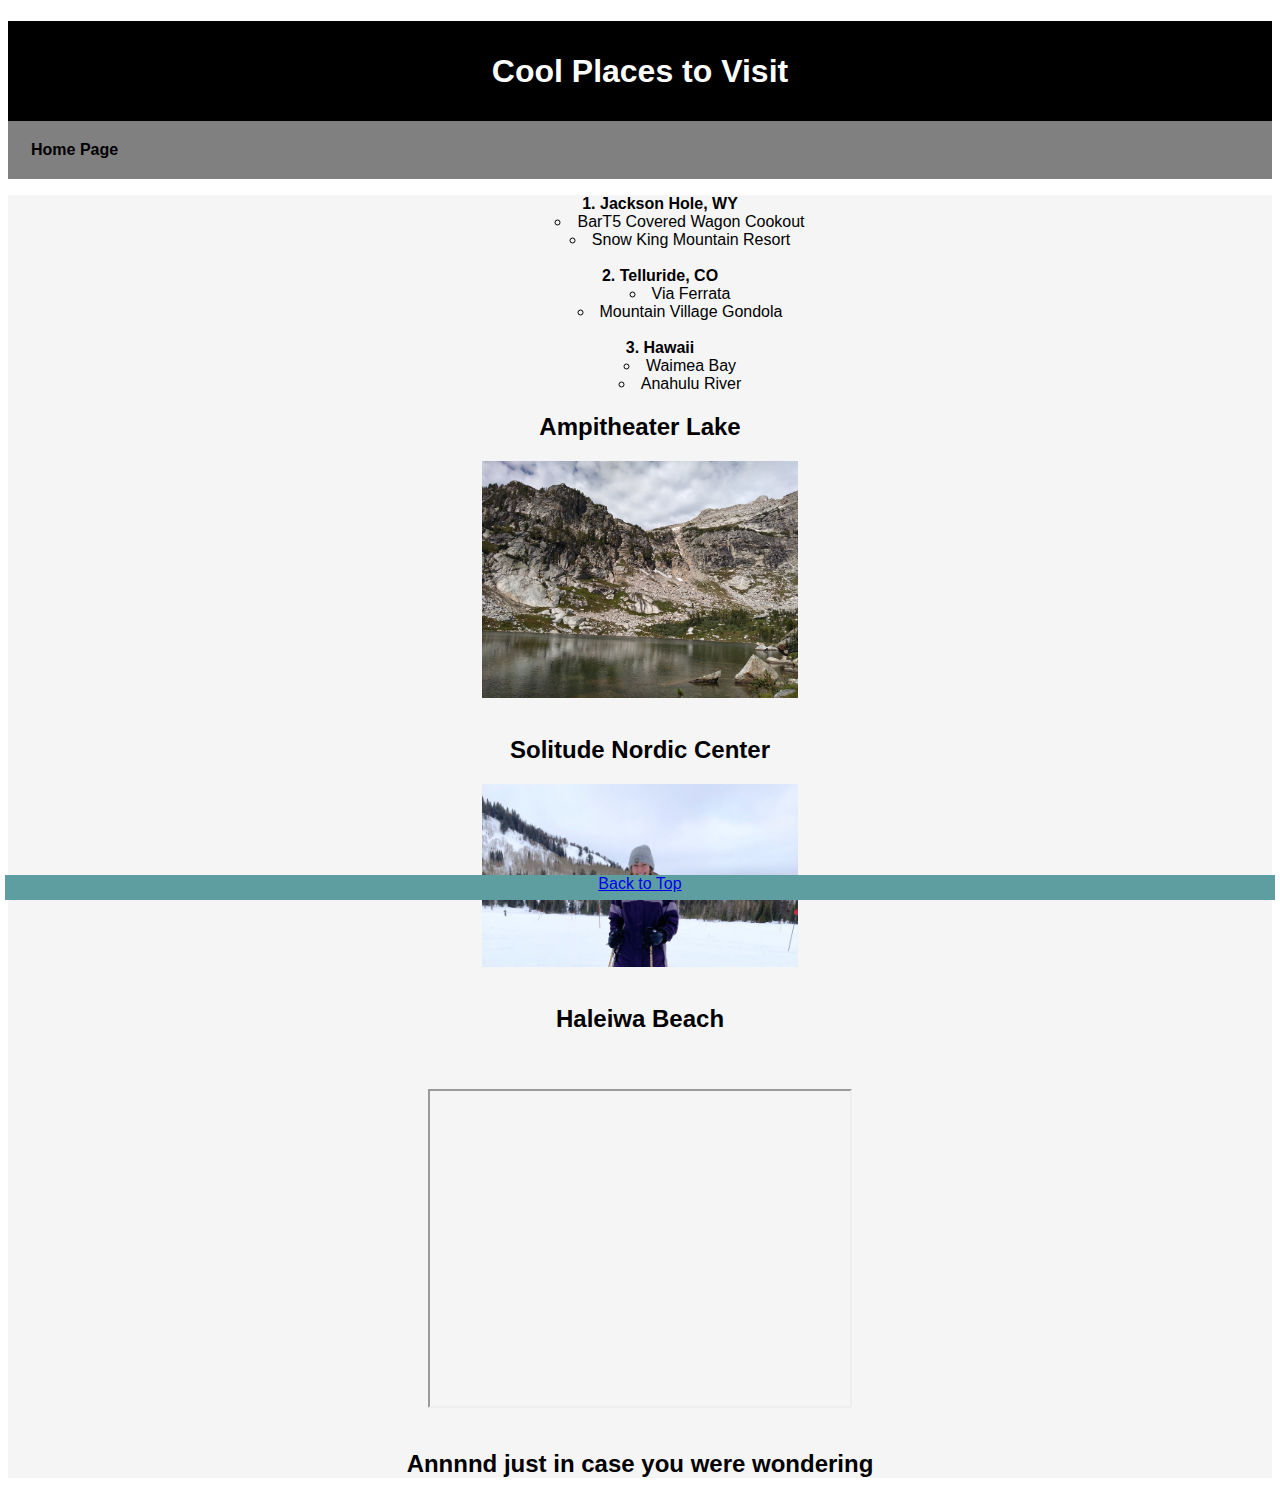
<file: PicturePage.html>
<!DOCTYPE html>
<html lang="en">
<head>
    <meta charset="UTF-8">
    <meta http-equiv="X-UA-Compatible" content="IE=edge">
    <meta name="viewport" content="width=device-width, initial-scale=1.0">
    <title>Document</title>
    <link rel="stylesheet" type="text/css" href= "./css/picturestyles.css">
</head> <!--This is a comment-->
<body>
    <div class="common header">
        <h1>Cool Places to Visit</h1>
    </div>
    <nav class="common">
        <a href="/IS201/index.html" id="top">Home Page</a>
    </nav>
        
        
    <div class="common mainbody">

        <ol>
            <li>Jackson Hole, WY
                <br>
                <ul>
                    <li>BarT5 Covered Wagon Cookout</li>
                    <li>Snow King Mountain Resort</li>
                </ul>
            </li>
            <br>
            <li>Telluride, CO
                <br>
                <ul>
                    <li>Via Ferrata</li>
                    <li>Mountain Village Gondola</li>
                </ul>
            </li>
            <br>
            <li>Hawaii
                <ul>
                    <li>Waimea Bay</li>
                    <li>Anahulu River</li>
                </ul>
            </li>
        </ol>
        <h2>Ampitheater Lake</h2>
        <img src="./images/lake.jpg" alt="Lake">
        <br>
        <h2>Solitude Nordic Center</h2>
        <img src="./images/xcskiing.JPG" alt="XC Skiing">
        <br>
        <h2> Haleiwa Beach</h2>
        <br>
        <br>
        <iframe width="420" height="315"
        src= "https://www.youtube.com/embed/k5ViXR2GI6A">
        </iframe>
        <br>
        <br>

        <h2>Annnnd just in case you were wondering</h1>

        <div class='tableauPlaceholder' id='viz1682004009512' style='position: relative'><noscript><a href='#'><img alt='Is Your County Obese?                            Select your county to see how it compares with other counties in the country                         ' src='https:&#47;&#47;public.tableau.com&#47;static&#47;images&#47;Ob&#47;ObesityCorrelation&#47;Obesity&#47;1_rss.png' style='border: none' /></a></noscript><object class='tableauViz'  style='display:none;'><param name='host_url' value='https%3A%2F%2Fpublic.tableau.com%2F' /> <param name='embed_code_version' value='3' /> <param name='site_root' value='' /><param name='name' value='ObesityCorrelation&#47;Obesity' /><param name='tabs' value='no' /><param name='toolbar' value='yes' /><param name='static_image' value='https:&#47;&#47;public.tableau.com&#47;static&#47;images&#47;Ob&#47;ObesityCorrelation&#47;Obesity&#47;1.png' /> <param name='animate_transition' value='yes' /><param name='display_static_image' value='yes' /><param name='display_spinner' value='yes' /><param name='display_overlay' value='yes' /><param name='display_count' value='yes' /><param name='language' value='en-US' /><param name='filter' value='publish=yes' /></object></div>                <script type='text/javascript'>                    var divElement = document.getElementById('viz1682004009512');                    var vizElement = divElement.getElementsByTagName('object')[0];                    if ( divElement.offsetWidth > 800 ) { vizElement.style.width='100%';vizElement.style.height=(divElement.offsetWidth*0.75)+'px';} else if ( divElement.offsetWidth > 500 ) { vizElement.style.width='100%';vizElement.style.height=(divElement.offsetWidth*0.75)+'px';} else { vizElement.style.width='100%';vizElement.style.height='877px';}                     var scriptElement = document.createElement('script');                    scriptElement.src = 'https://public.tableau.com/javascripts/api/viz_v1.js';                    vizElement.parentNode.insertBefore(scriptElement, vizElement);                </script>
        
    </div>

    <div class="common footer">
        <a href="#top">Back to Top</a>
    </div>
    
</body>
</html>
</file>
<file: css/picturestyles.css>
.common{
    text-align: center; 
    font-family: 'Gill Sans', 'Gill Sans MT', Calibri, 'Trebuchet MS', sans-serif;

}

.header{
    height: 100px;
    background-color: black;
    color: white;
    line-height: 100px;
}
.mainbody{
    background-color: whitesmoke;
}
.footer{
    background-color: cadetblue;
    color: white;
    height: 25px;
    position: fixed; 
    bottom: 0px;
    right: 5px;
    left: 5px;

}


img{
    display: block;
    margin-left: auto;
    margin-right: auto;
    width: 25%;

}
nav{
    background-color: grey;
    padding: 10px;
    overflow: hidden;
}
nav a{
    float: left;
    color: black;
    padding: 10px 13px;
    text-decoration: none;
    font-size: 16px;
    font-weight: bold;

}
nav a:hover{
    color: #ccc;
}

ol{
    list-style-position: inside;
    font-weight: bold;
    text-align: center;
}
ul{
    list-style-position: inside;
    font-weight: lighter;
}
</file>
